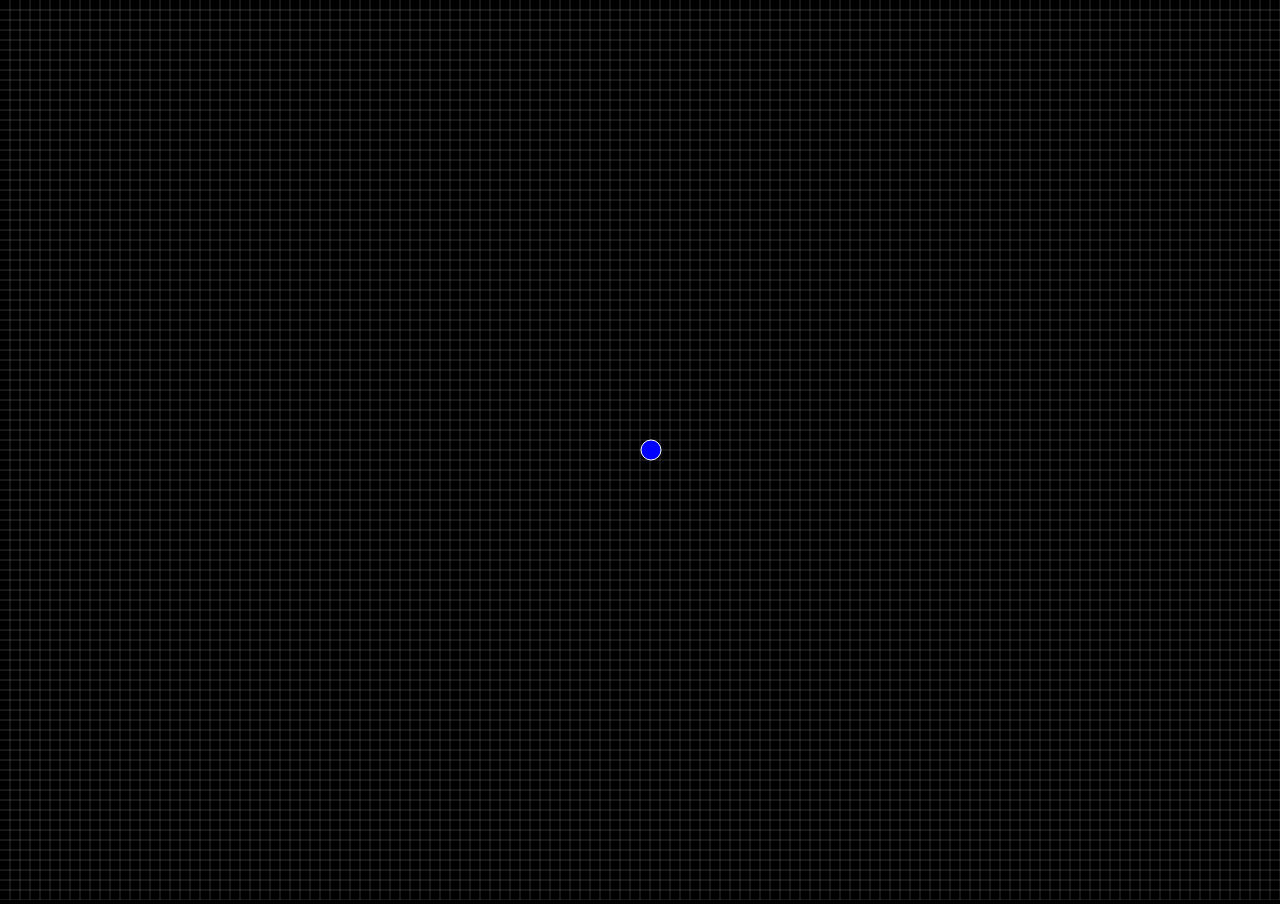
<file: index.html>
<!DOCTYPE html>
<html>
<head>
<title>Graphit</title>
<link rel="stylesheet" href="css/jquery-ui.css">
<script src="lib/jquery-1.10.2.js"></script>
<script src="lib/jquery-ui.js"></script>
<link rel="stylesheet" href="css/style.css">
<script data-main="app" src="lib/require.js"></script>
</head>
<body>
</body>
</html>
</file>
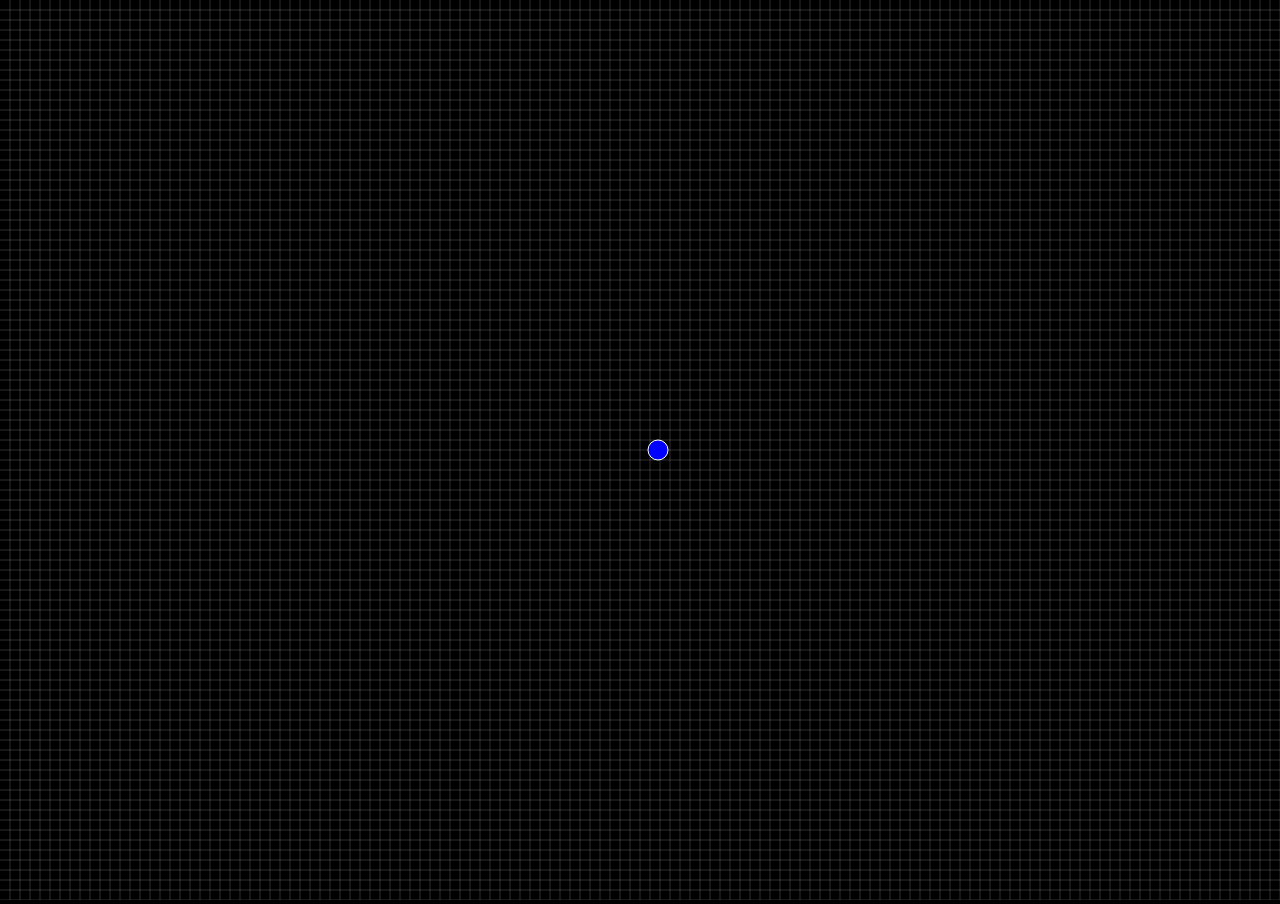
<file: test.html>
<!DOCTYPE html>
<html>
<head>
<title>Graphit</title>
<link rel="stylesheet" href="css/jquery-ui.css">
<script src="lib/jquery-1.10.2.js"></script>
<script src="lib/jquery-ui.js"></script>
<link rel="stylesheet" href="css/style.css">
<script data-main="test" src="lib/require.js"></script>
</head>
<body>
</body>
</html>
</file>
<file: css/style.css>
* {
	margin: 0;
}

html,body {
	height: 100%;
	width: 100%;
	/* overflow: hidden; */
	background-color: black;
	color: white;
	margin: 0;
	padding: 0;
}

.graphit-container {
	padding: 0.5em;
	margin: 0.5em;
	font-size: medium;
	border-style: ridge none;
	border-width: thin;
	border-color: lime;
	text-shadow: blue;
	width: auto;
	max-width: 250px;
}

.graphit-container .renderer {
	background-color: #000;
	font-size: x-small;
	padding: 0.5em 0;
	z-index: 10;
	max-width: 250px;
	width: 250px;
}

div .field {
	width: auto;
	font-family: fantasy;
	display: block;

}

.field .key {
	display: inline;
	padding: 0 1em;
	max-size: 80px;
	min-size: 40;
	overflow: hidden;
	font-weight: bolder;
	color: gray;
	text-align: left;
}

.graphit-container .log {
	display: inline-block;
	visibility: visible;
	width: 90%;
	max-width: 90%;
}

.graphit-container .log .msg {
	font-family: cursive;
	font-size: large;
}

.field .value {
	display: inline-block;
	padding: 0 1em;
	text-decoration: underline;
	text-align: right;
	align: right;
	max-width: 50px;
	width: 50px;
	color: white
}

.graphit-error: {
	color: red;
}

.graphit-widget {
	padding: 0;
	margin: 0.25em 0.5em;
	font-size: small;
	border-style: none none dotted none;
	border-width: 1px;
	width: 200px;
}

.graphit-widget .value {
	display: inline;
	padding: 0 1em;
}

.clock-container {
	float: left;
	margin: 0;
	padding: 0;
}

.ui-widget {
	border-style: inset;
	border-width: 2px;
	border-color: grey;
	height: auto !important;
	clear: right;
}

.ui-widget>.header {
	min-height: 0.75em;
	text-align: center;
	vertical-align: middle;
	border-style: None;
	border-width: 2px;
	border-color: grey;
	font-size: 1em;
}

.ui-widget>.content {
	min-height: 100%;
	height: auto !important;
	height: 100%;
	margin: 0 auto -4em;
	border-style: outset;
	border-width: 1px;
	border-color: grey;
	background-color: grey;
	overflow: auto;
}

.ui-widget>.footer {
	height: 2em;
	border-style: none None None None;
	border-width: 2px;
	border-color: grey;
	margin: 0 4em 0 0;
	clear: both;
	font-size: 0.5em;
	text-align: right;
}

.test-container .msg {
	margin: 0 1em;
	border-style: none None dotted None;
	border-width: 1px;
	border-color: grey;
	overflow: auto;
	font-family: monospace;
	font-size: medium;
}
</file>
